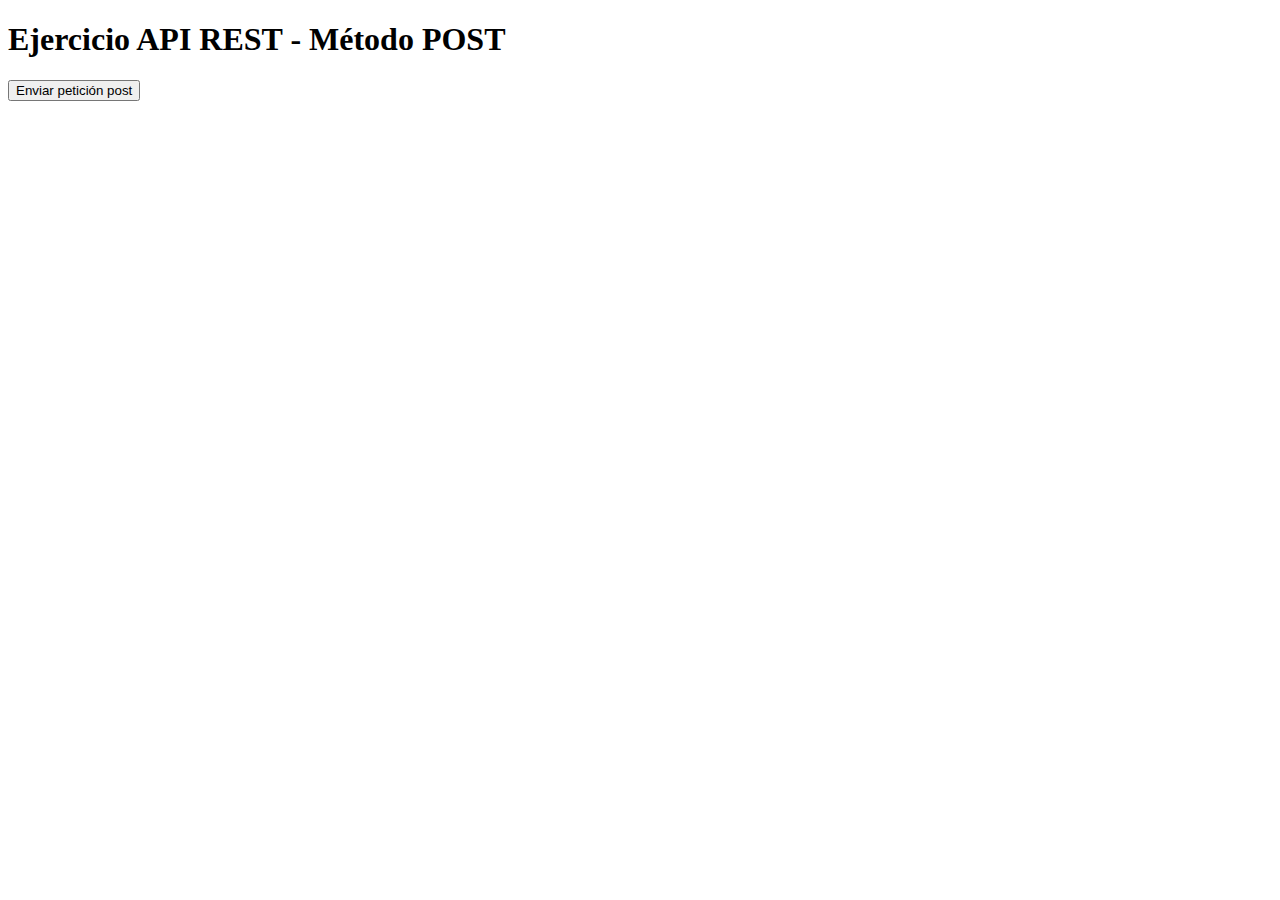
<file: index.html>
<!DOCTYPE html>
<html lang="es">
<head>
    <meta charset="UTF-8">
    <meta name="viewport" content="width=device-width, initial-scale=1.0">
    <link rel="stylesheet" href="styles.css">
    <title>Document</title>
</head>
<body>
    <h1>Ejercicio API REST - Método POST</h1>
    <button id="sendPost">Enviar petición post</button>
    
    <div id="result"></div>
    <script src="script.js"></script>
</body>
</html>
</file>
<file: styles.css>
#result{
    width: 400px;
    border: solid 1px #ccc;
    border-radius: 5px;;
    margin-top: 2rem;
    padding: 1rem;
}

#result:empty{
    border: none;
}
</file>
